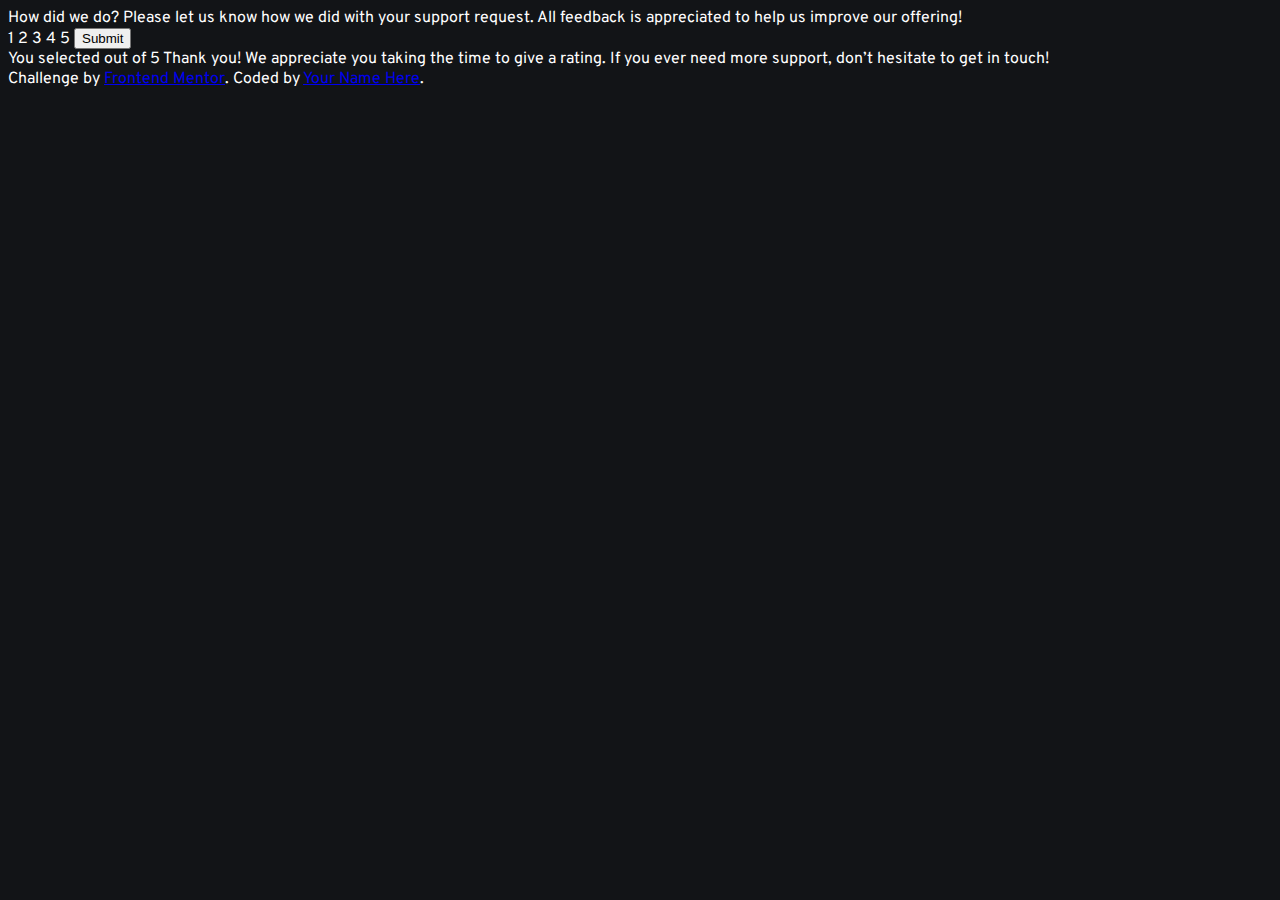
<file: index.html>
<!DOCTYPE html>
<html lang="en">
<head>
  <meta charset="UTF-8">
  <meta name="viewport" content="width=device-width, initial-scale=1.0"> <!-- displays site properly based on user's device -->

  <link rel="icon" type="image/png" sizes="32x32" href="./images/favicon-32x32.png">
  <!-- CSS only -->
  
  <link href="https://cdn.jsdelivr.net/npm/bootstrap@5.2.1/dist/css/bootstrap.min.css" rel="stylesheet"
    integrity="sha384-iYQeCzEYFbKjA/T2uDLTpkwGzCiq6soy8tYaI1GyVh/UjpbCx/TYkiZhlZB6+fzT" crossorigin="anonymous">
    <link href="https://fonts.googleapis.com/css2?family=Overpass:wght@400;700;900&display=swap" rel="stylesheet">
    <link rel="stylesheet" href="style.css">
  
  <title>Interactive rating component</title>

  
</head>
<body>

<!-- container prinicipale -->
<div class="container-sm-md-lg">

  <div>
      How did we do?
      
      Please let us know how we did with your support request. All feedback is appreciated
      to help us improve our offering!
  </div>
 
    <div>

      1 2 3 4 5
      <button>Submit</button>
      

    </div>
    
    
    <!-- Rating state end -->
    
    <!-- Thank you state start -->
    
    You selected
    <!-- Add rating here --> out of 5
    
    Thank you!
    
    We appreciate you taking the time to give a rating. If you ever need more support,
    don’t hesitate to get in touch!
    
    <!-- Thank you state end -->

</div>


  
  <div class="attribution">
    Challenge by <a href="https://www.frontendmentor.io?ref=challenge" target="_blank">Frontend Mentor</a>. 
    Coded by <a href="#">Your Name Here</a>.
  </div>


  
  <script src="https://cdn.jsdelivr.net/npm/bootstrap@5.2.1/dist/js/bootstrap.bundle.min.js"
    integrity="sha384-u1OknCvxWvY5kfmNBILK2hRnQC3Pr17a+RTT6rIHI7NnikvbZlHgTPOOmMi466C8" crossorigin="anonymous"></script>
</body>
</html>
</file>
<file: style.css>
/* styling the background, the color of the text and the font */
body{
    font-family: 'Overpass', sans-serif;
    background-color: hsl(216, 12%, 8%);
    color: white;
}










/* <style>.attribution {
    font-size: 11px;
    text-align: center;
}

.attribution a {
    color: hsl(228, 45%, 44%);
}

</style> */
</file>
